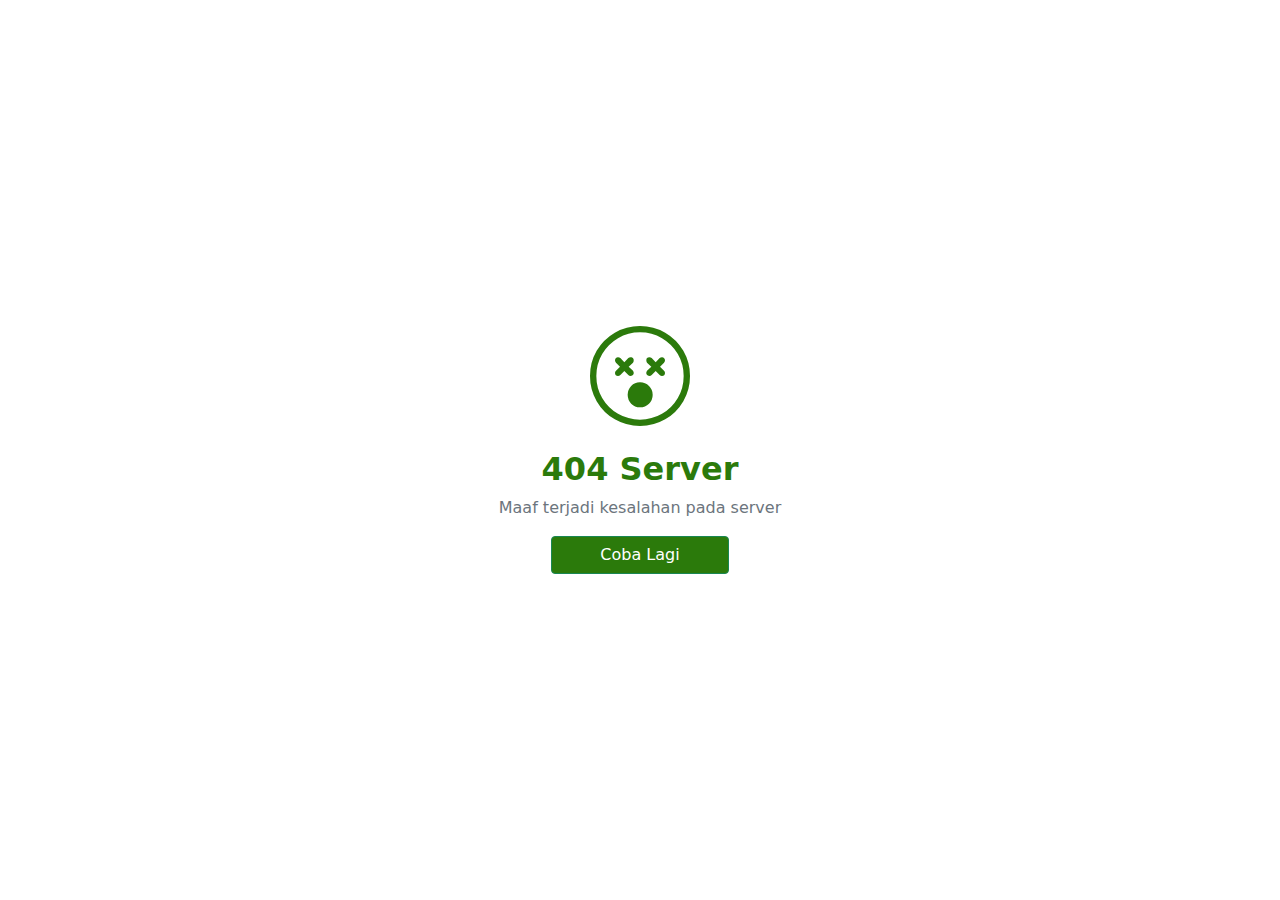
<file: index.html>
<html lang="en">
<head>
    <meta charset="UTF-8">
    <meta http-equiv="X-UA-Compatible" content="IE=edge">
    <meta name="viewport" content="width=device-width, initial-scale=1.0">
    <title>Al Quran Bahasa Indonesia</title>
    <meta name="description" content="Quran Versi Bahasa Indonesia">
    <meta name="keywords" content="al-quran,Bahasa Indonesia,Alquran Versi Indonesia">
    <link rel="shortcut icon" href="favicon.ico" type="image/x-icon">
    <link rel="stylesheet" href="bin/config/css/bootstrap.min.css">
    <link rel="stylesheet" href="bin/css/all.css">
    <link rel="preconnect" href="https://fonts.googleapis.com">
<link rel="preconnect" href="https://fonts.gstatic.com" crossorigin>
<link href="https://fonts.googleapis.com/css2?family=Lateef:wght@200&display=swap" rel="stylesheet">
</head>
<body>
    <div class="load position-fixed w-100 h-100 top-0 end-0 bottom-0 start-0 bg-white d-flex justify-content-center align-items-center" style="z-index: 100;" id="load">
        <div class="w-auto h-auto">
            <span></span>
            <h4 class="mt-4 text-center fw-bold color-4 fw-bold">Al Quran</h4>
            <p class="text-muted">Created By Rovino Ramadhani</p>
        </div>
    </div>

    <main class="d-none p-3" id="main">
        <div class="position-fixed w-100 top-0 end-0 start-0 bg-white shadow-sm" style="z-index:99;height: var(--nav-h);">
            <div class="container h-100 py-2 d-flex justify-content-between align-items-center">
                <div class="d-flex justify-content-start align-items-center h-100">
                    <a href="index.html"><img src="icon/PNG/Artboard 1 copy.png" alt="" class="h-100 w-auto"></a>
                </div>
                <span class="d-block m-0 text-muted not-mobile" style="font-size: 14px;">Created By Rovino Ramadhani</span>
                <a href="https://github.com/rovinor4"><button class="btn btn-dark"><i class="bi bi-github me-2"></i> Github</button></a>
            </div>
        </div>
        <div class="container py-5 overflow-hidden rounded-3 event bgGradient" style="margin-top: calc(var(--nav-h) + 30px);">
            <div class="text-center text-white">
                <h1 class="m-0 arabic">بِسْمِ اللّٰهِ الرَّحْمٰنِ الرَّحِيْمِ</h1>
                <p class="m-0 mt-1">Dengan nama Allah Yang Maha Pengasih lagi Maha Penyayang</p>
            </div>
        </div>
    
        <div class="container my-5">
            <div class="row" id="AlquranList">
            </div>
        </div>
    
        <div class="container">
            <footer class="d-flex flex-wrap justify-content-between align-items-center py-3 my-4 border-top">
              <div class="col-md-4 d-flex align-items-center">
                <a href="/" class="mb-3 me-2 mb-md-0 text-muted text-decoration-none lh-1">
                    <div class="d-flex justify-content-start align-items-center">
                        <img src="icon/PNG/Artboard 1 copy 2.png" alt="" style="width: 50px;height: 50px;filter: grayscale(100%);">
                        <img class="not-mobile" src="[data-uri]" alt="" style="width: 35px;height: 35px;filter: grayscale(100%);">
                    </div>
                </a>
                <span class="text-muted ms-2 not-mobile">Al Quran | Kemenag.go.id</span>
              </div>
          
              <ul class="nav col-md-4 justify-content-end list-unstyled d-flex">
                <li class="ms-3"><a class="text-muted" href="https://www.instagram.com/rovino_ramadhani/"><i class="bi bi-instagram"></i></a></li>
                <li class="ms-3"><a class="text-muted" href="https://www.facebook.com/Rovino22/"><i class="bi bi-facebook"></i></a></li>
              </ul>
            </footer>
        </div>
    </main>

    <script src="bin/config/js/jquery.min.js"></script>
    <script src="bin/js/index.js"></script>
</body>
</html>
</file>
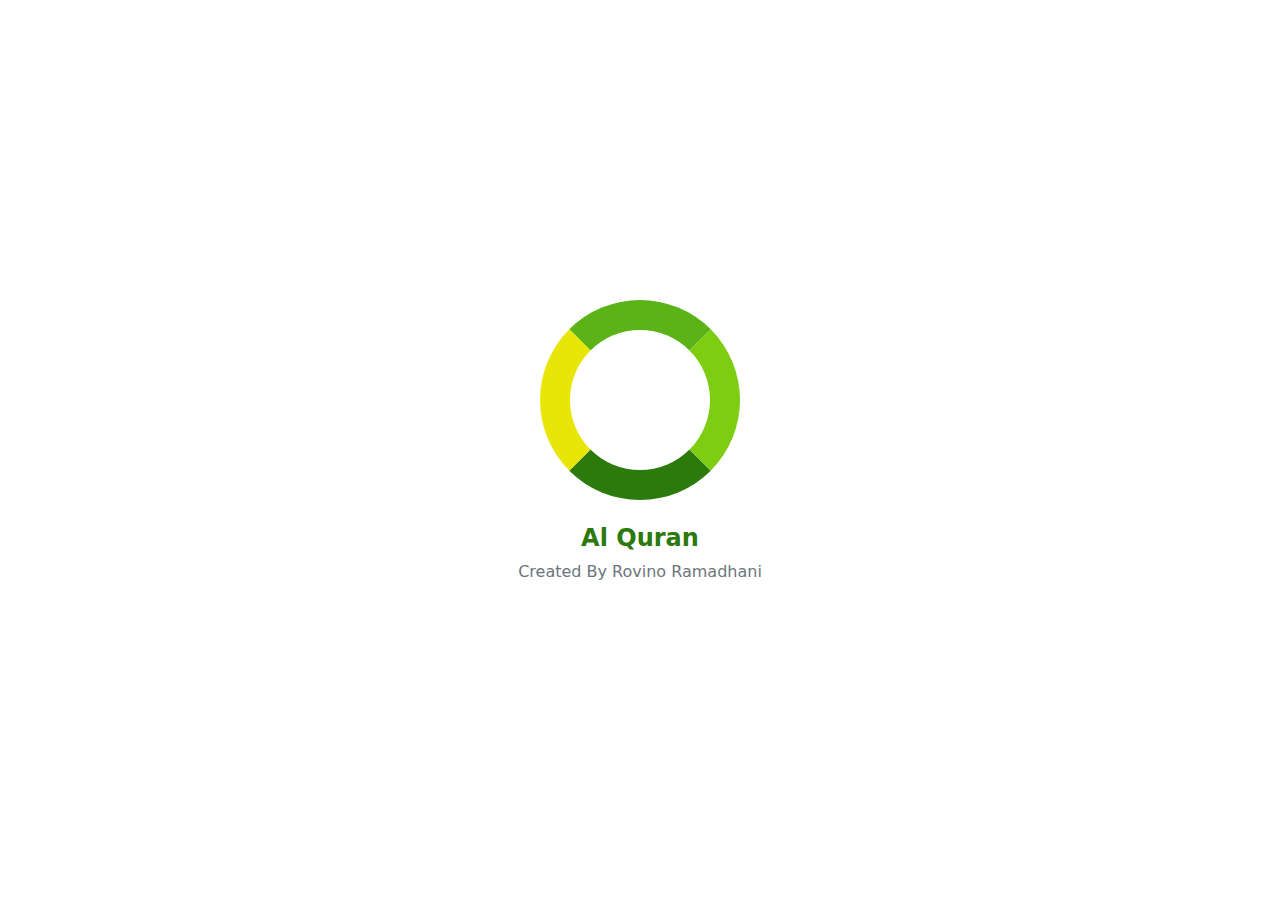
<file: load.html>
<html lang="en">
<head>
    <meta charset="UTF-8">
    <meta http-equiv="X-UA-Compatible" content="IE=edge">
    <meta name="viewport" content="width=device-width, initial-scale=1.0">
    <title>Al Quran Bahasa Indonesia</title>
    <meta name="description" content="Quran Versi Bahasa Indonesia">
    <meta name="keywords" content="al-quran,Bahasa Indonesia,Alquran Versi Indonesia">
    <link rel="shortcut icon" href="favicon.ico" type="image/x-icon">
    <link rel="stylesheet" href="bin/config/css/bootstrap.min.css">
    <link rel="stylesheet" href="bin/css/all.css">
    <link rel="preconnect" href="https://fonts.googleapis.com">
<link rel="preconnect" href="https://fonts.gstatic.com" crossorigin>
<link href="https://fonts.googleapis.com/css2?family=Lateef:wght@200&display=swap" rel="stylesheet">
</head>
<body>

    <div class="load position-fixed w-100 h-100 top-0 end-0 bottom-0 start-0 bg-white d-flex justify-content-center align-items-center" style="z-index: 100;">
        <div class="w-auto h-auto">
            <span></span>
            <h4 class="mt-4 text-center fw-bold color-4 fw-bold">Al Quran</h4>
            <p class="text-muted">Created By Rovino Ramadhani</p>
        </div>
    </div>

</body>
</html>
</file>
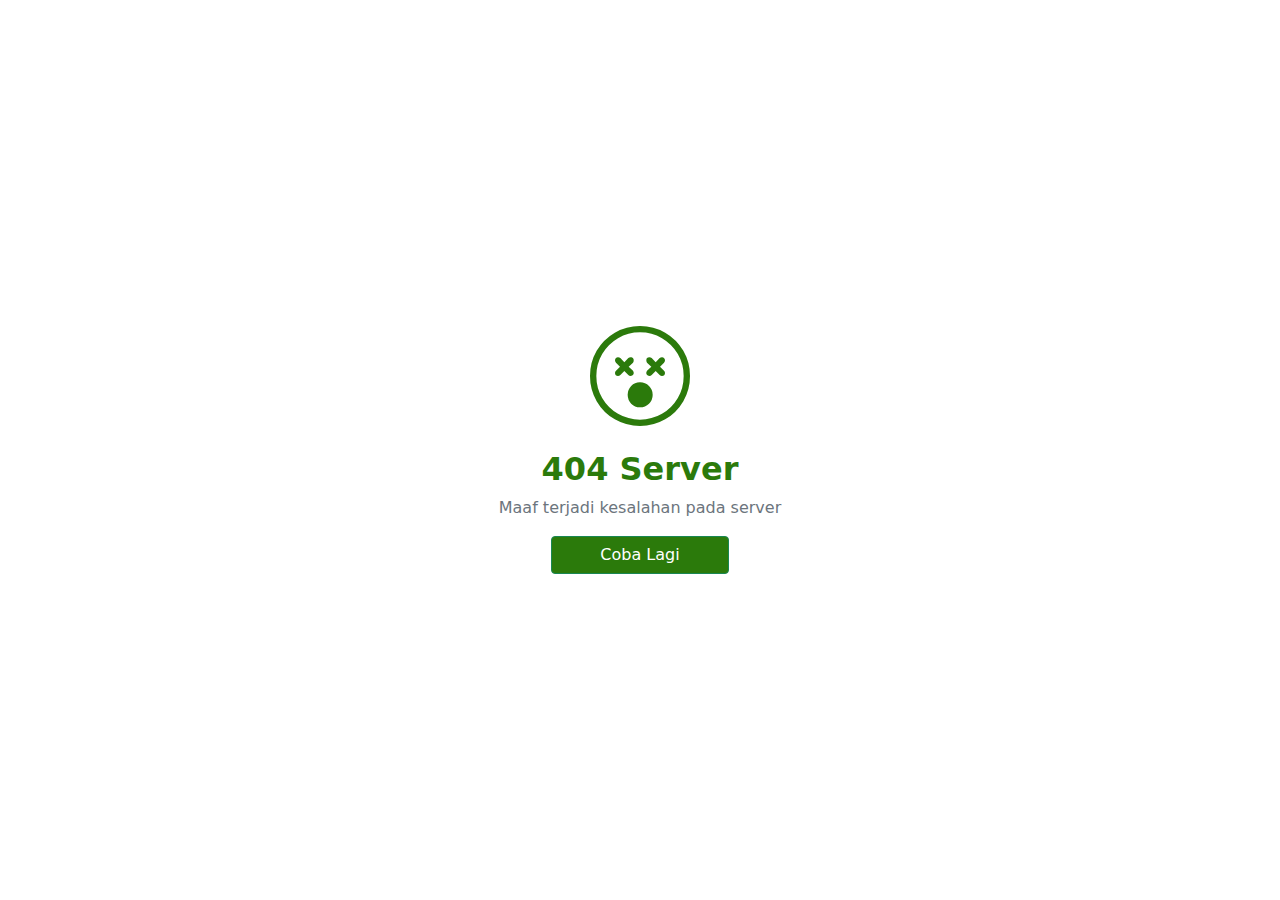
<file: not-internet.html>
<html lang="en">
<head>
    <meta charset="UTF-8">
    <meta http-equiv="X-UA-Compatible" content="IE=edge">
    <meta name="viewport" content="width=device-width, initial-scale=1.0">
    <title>Al Quran Bahasa Indonesia</title>
    <meta name="description" content="Quran Versi Bahasa Indonesia">
    <meta name="keywords" content="al-quran,Bahasa Indonesia,Alquran Versi Indonesia">
    <link rel="shortcut icon" href="favicon.ico" type="image/x-icon">
    <link rel="stylesheet" href="bin/config/css/bootstrap.min.css">
    <link rel="stylesheet" href="bin/css/all.css">
    <link rel="preconnect" href="https://fonts.googleapis.com">
<link rel="preconnect" href="https://fonts.gstatic.com" crossorigin>
<link href="https://fonts.googleapis.com/css2?family=Lateef:wght@200&display=swap" rel="stylesheet">
</head>
<body>
    <div class="position-fixed w-100 h-100 top-0 end-0 bottom-0 start-0 bg-white d-flex justify-content-center align-items-center" style="z-index: 100;">
        <div class="w-auto h-auto">
            <h1 class="bi bi-emoji-dizzy text-center color-4" style="font-size: 100px;"></h1>
            <h2 class="mt-4 text-center fw-bold color-4 fw-bold">404 Server</h2>
            <p class="text-muted">Maaf terjadi kesalahan pada server</p>
            <button class="btn btn-success Bgcolor-4 mx-auto d-block px-5" onclick="window.location.reload();">Coba Lagi</button>
        </div>
    </div>
</body>
</html>
</file>
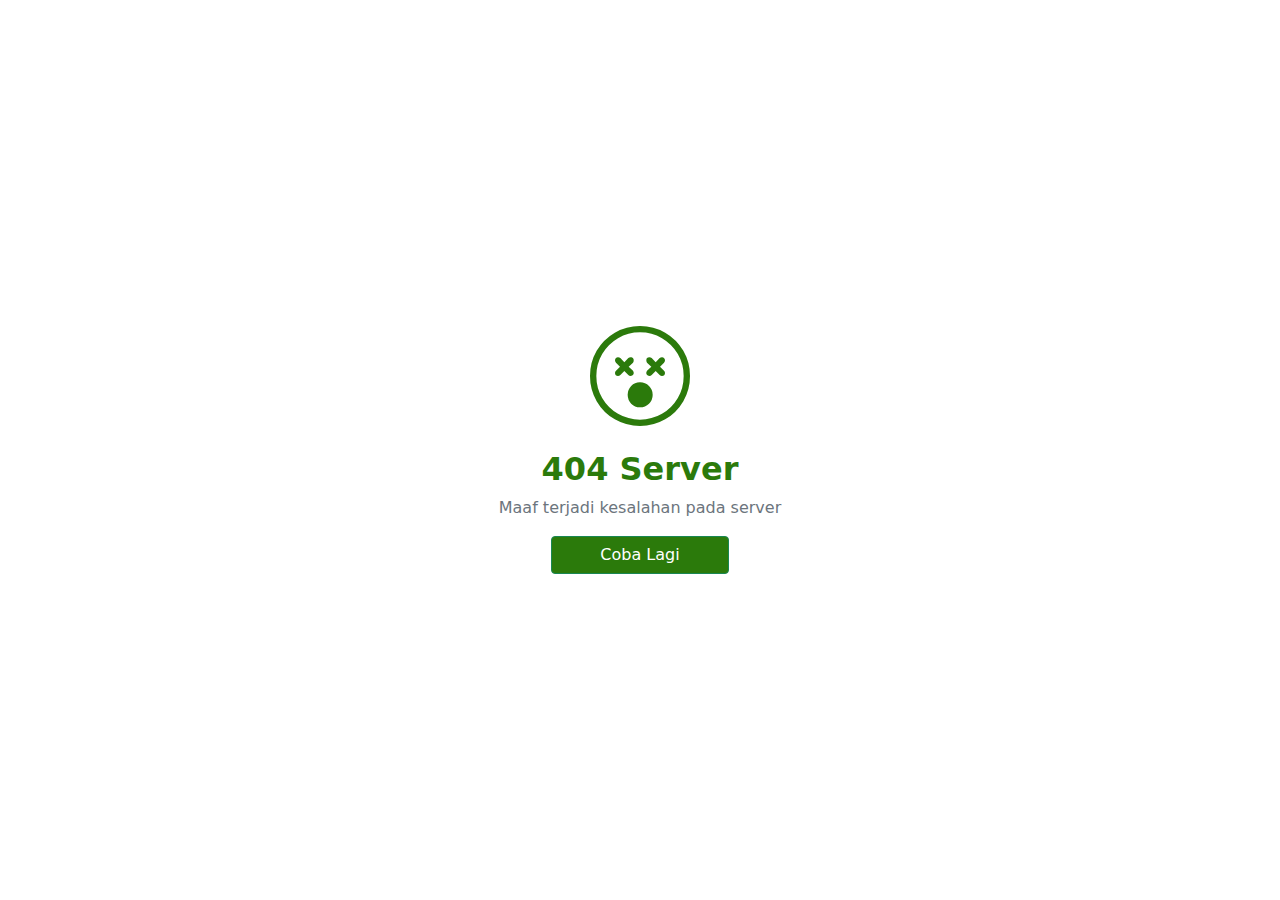
<file: surah.html>
<html lang="en">
<head>
    <meta charset="UTF-8">
    <meta http-equiv="X-UA-Compatible" content="IE=edge">
    <meta name="viewport" content="width=device-width, initial-scale=1.0">
    <title>Al Quran Bahasa Indonesia</title>
    <meta name="description" content="Quran Versi Bahasa Indonesia">
    <meta name="keywords" content="al-quran,Bahasa Indonesia,Alquran Versi Indonesia">
    <link rel="shortcut icon" href="favicon.ico" type="image/x-icon">
    <link rel="stylesheet" href="bin/config/css/bootstrap.min.css">
    <link rel="stylesheet" href="bin/css/all.css">
    <link rel="preconnect" href="https://fonts.googleapis.com">
    <link rel="preconnect" href="https://fonts.gstatic.com" crossorigin>
</head>
<body>
    <div class="load position-fixed w-100 h-100 top-0 end-0 bottom-0 start-0 bg-white d-flex justify-content-center align-items-center" style="z-index: 100;" id="load">
        <div class="w-auto h-auto">
            <span></span>
            <h4 class="mt-4 text-center fw-bold color-4 fw-bold">Al Quran</h4>
            <p class="text-muted">Created By Rovino Ramadhani</p>
        </div>
    </div>

    <main class="d-none" id="main">
        <div class="position-fixed w-100 top-0 end-0 start-0 bg-white shadow-sm" style="z-index:99;height: var(--nav-h);">
            <div class="container h-100 py-2 d-flex justify-content-between align-items-center">
                <div class="d-flex justify-content-start align-items-center h-100">
                    <a href="index.html"><img src="icon/PNG/Artboard 1 copy.png" alt="" class="h-100 w-auto"></a>
                </div>
                <span class="d-block m-0 text-muted not-mobile" style="font-size: 14px;">Created By Rovino Ramadhani</span>
                <a href="https://github.com/rovinor4"><button class="btn btn-dark"><i class="bi bi-github me-2"></i> Github</button></a>
            </div>
        </div>
    
        <div class="container mb-5" style="margin-top: calc(var(--nav-h) + 30px);">
            <div class="row">
                <div class="col-md-4">
                    <div class="w-100 h-auto rounded-3 bg-white shadow-sm overflow-hidden position-sticky py-3 px-4 border"  style="top: calc(var(--nav-h) + 30px);">
                        <img src="bin/img/WhatsApp-Image-2019-08-16-at-20.25.11.jpeg" class="w-100 rounded-3" style="height: 100px;" alt="">
                        <div class="mt-3 d-flex justify-content-between align-items-center">
                            <div>
                                <h5 class="m-0" id="NameSurah">Al-Fātiḥah</h5>
                                <p class="text-muted m-0" style="font-size: 14px;" id="terjemah">Pembukaan</p>
                            </div>
                            <p class="arabic text-muted h5 m-0" id="arabSurah">الفاتحة</p>
                        </div>
                        <hr>
                        <div class="mb-3">
                            <div class="mt-1 d-flex justify-content-between align-items-center">
                                <p class="m-0" style="font-size: 14.5px;">Termasuk Golongan Surah</p>
                                <p class="m-0 text-muted" id="golongan">مكية</p>
                            </div>
                            <div class="mt-1 d-flex justify-content-between align-items-center">
                                <p class="m-0" style="font-size: 14.5px;">Jumlah Ayat</p>
                                <p class="m-0 text-muted" id="jumlah">7</p>
                            </div>
                        </div>
                    </div>
                </div>
                <div class="col-md-8 p-4 ayat mp-5 d-block" style="height: 1000px !important;margin-bottom: 200px;" id="Ayat">
                    <!-- <div class="border-bottom pb-3 mb-3">
                        <p class="text-muted">Ayat 1</p>
                        <h1 class="arabic text-end"></h1>
                        <p class="m-0">Dengan nama Allah Yang Maha Pengasih lagi Maha Penyayang.</p>
                        <p class="text-muted m-0" style="font-size: 14px;">Lorem ipsum dolor sit amet.</p>
                        <div class="d-flex justify-content-end align-items-center mt-2">
                            <span class="ms-3 text-decoration-none text-muted" style="font-size: 14px;cursor: pointer;"><i class="bi bi-play"></i>  Play Audio</span>
                            <span class="ms-3 text-decoration-none text-muted" style="font-size: 14px;cursor: pointer;">Buka Tafsiran</span>
                            <span class="ms-3 text-decoration-none text-muted" style="font-size: 14px;cursor: pointer;">Gambar</span>
                        </div>
                    </div> -->
                </div>
            </div>
        </div>


    </main>

    <script src="bin/config/js/jquery.min.js"></script>
    <script src="bin/js/surah.js"></script>

</body>
</html>
</file>
<file: bin/css/all.css>
/* #EAE509
#7DCE13
#5BB318
#2B7A0B */


:root{
    --color-1 : #EAE509;
    --color-2 : #7DCE13;
    --color-3 : #5BB318;
    --color-4 : #2B7A0B;
    --nav-h : 60px;
}

.arabic{
    font-family: 'Lateef', serif !important;
}


.color-1{color: var(--color-1);}
.color-2{color: var(--color-2);}
.color-3{color: var(--color-3);}
.color-4{color: var(--color-4);}


.Bgcolor-1{background-color: var(--color-1);}
.Bgcolor-2{background-color: var(--color-2);}
.Bgcolor-3{background-color: var(--color-3);}
.Bgcolor-4{background-color: var(--color-4);}

.event{
    background-image: url(../img/WhatsApp-Image-2019-08-16-at-20.25.11.jpeg);
    background-repeat: no-repeat;
    background-size: cover;
    background-position: center;
    position: relative;
}
.event::before{
    top: 0;
    left: 0;
    bottom: 0;
    right: 0;
    background: var(--color-3);
    background: linear-gradient(180deg, var(--color-1) 0%, var(--color-4) 100%);
    position: absolute;
    z-index: 1;
    opacity: 80%;
    content: " ";
}
.event > div{
    position: relative;
    z-index: 2;
}

.boxListAlquran{
    transition: .3s;
}
.boxListAlquran:hover{
    transform: scale(1.1);
    box-shadow: 0px 0px 10px rgba(0, 0, 0, 0.08);
}
.not-mobile{
    display: block !important;
}

@media screen and (max-width: 768px){
    .not-mobile{
        display: none !important;
    }
    .boxListAlquran{
        transition: unset;
    }
    .boxListAlquran:hover{
        transform: scale(1);
        box-shadow:none;
    }
}

* img{
    object-fit: cover;
    object-position: center;
}

.load span{
    display: block;
    width: 200px;
    height: 200px;
    background-color: transparent;
    border-radius: 100%;
    border: 30px solid black;
    border-left-color: var(--color-1);
    border-right-color: var(--color-2);
    border-top-color: var(--color-3);
    border-bottom-color: var(--color-4);
    animation: load 2s infinite linear;
    margin: auto;
}

@keyframes load {
    0%{transform: rotate(0deg);}
    100%{transform: rotate(360deg);}
}
</file>
